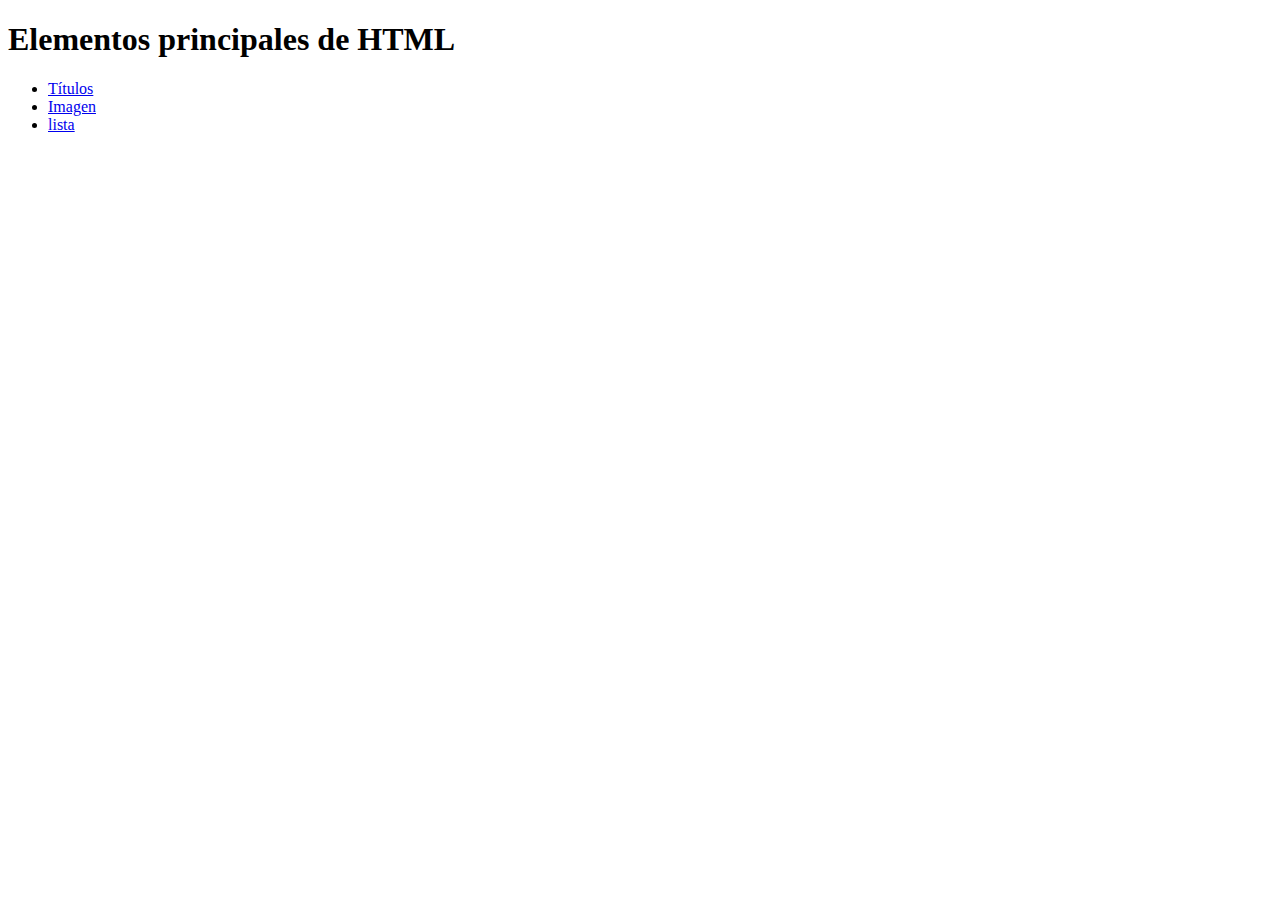
<file: index.html>
<!DOCTYPE html>
<html lang="es">
<head>
    <meta charset="UTF-8">
    <meta http-equiv="X-UA-Compatible" content="IE=edge">
    <meta name="viewport" content="width=device-width, initial-scale=1.0">
    <title>Hola Microsystem</title>
</head>
<body>
    <h1>Elementos principales de HTML</h1>
    <ul>
        <li><a href="headings.html">Títulos</a></li>
        <li><a href="imagen.html">Imagen</a></li>
        <li><a href="list.html">lista</a></li>
</ul>
</body>


</html>
</file>
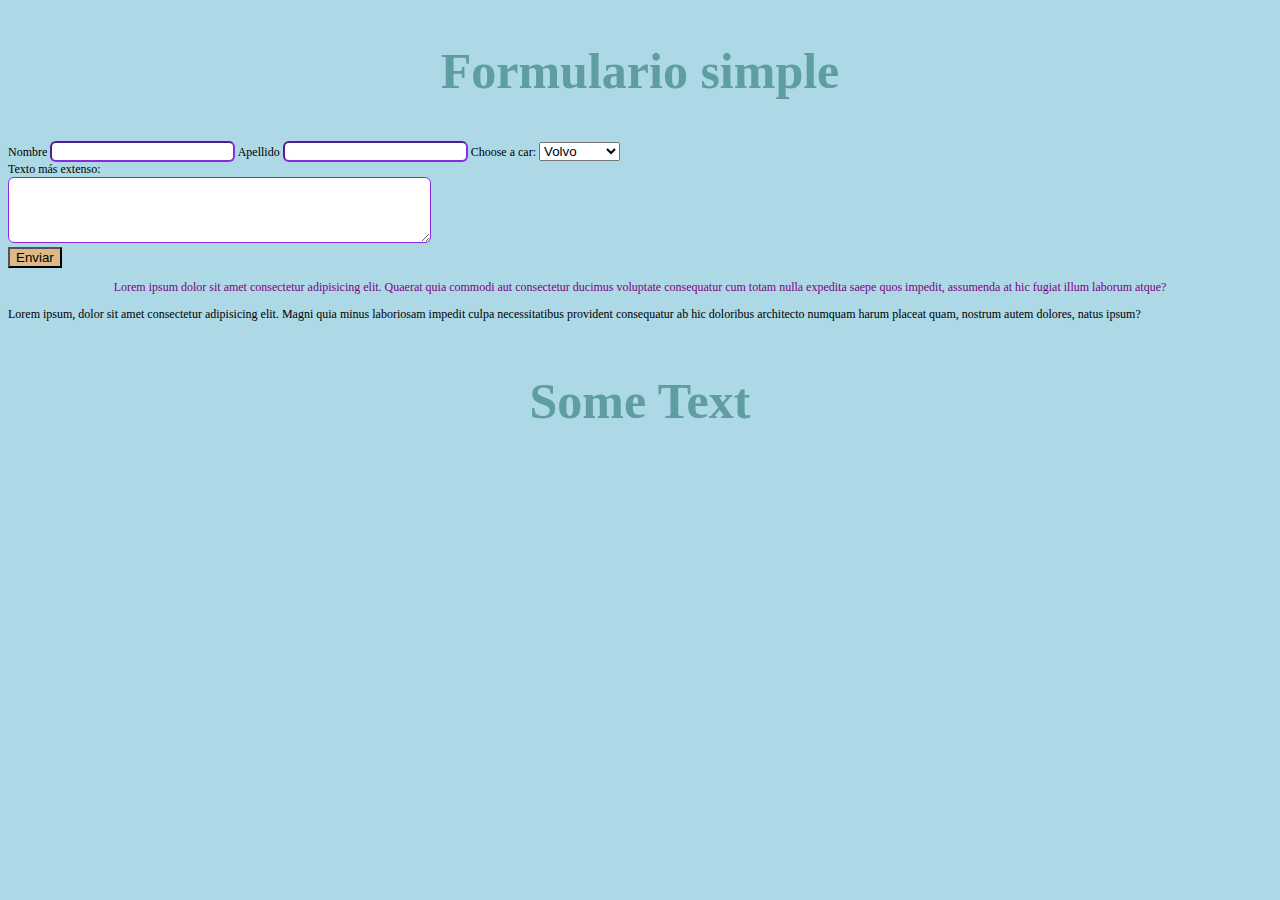
<file: css.html>
<!DOCTYPE html>
<html lang="en">
<head>
  <meta charset="UTF-8">
  <meta http-equiv="X-UA-Compatible" content="IE=edge">
  <meta name="viewport" content="width=device-width, initial-scale=1.0">
  <title>Document</title>

  <link rel="stylesheet" href="styles.css">
  </head>
<body>
  <h2>Formulario simple</h2>
  <form action="form.html" action="get">

    <label for="fname">Nombre</label>
    <input type="text" name="name" id="fname" class="form_input">

    <label for="flastname">Apellido</label>
    <input type="text" name="lastname" id="flastname" class="form_input">
    
    <label for="cars">Choose a car:</label>
    <select name="cars" id="cars">
      <option value="volvo">Volvo</option>
      <option value="saab">Saab</option>
      <option value="mercedes">Mercedes</option>
      <option value="audi">Audi</option>
    </select> 

    <br>
    <label for="w3review">Texto más extenso:</label>
    <br>

    <textarea id="w3review" name="w3review" rows="4" cols="50" class="form_input">
    </textarea> 
    <br> <!-- Salto de línea -->

    <input type="submit" value="Enviar" id="submit">
  </form>

  <p class="centered">Lorem ipsum dolor sit amet consectetur adipisicing elit. Quaerat quia commodi aut consectetur ducimus voluptate consequatur cum totam nulla expedita saepe quos impedit, assumenda at hic fugiat illum laborum atque?</p>

  <p>Lorem ipsum, dolor sit amet consectetur adipisicing elit. Magni quia minus laboriosam impedit culpa necessitatibus provident consequatur ab hic doloribus architecto numquam harum placeat quam, nostrum autem dolores, natus ipsum?</p>

  <h3>Some Text</h3>
</body>
</html>
</file>
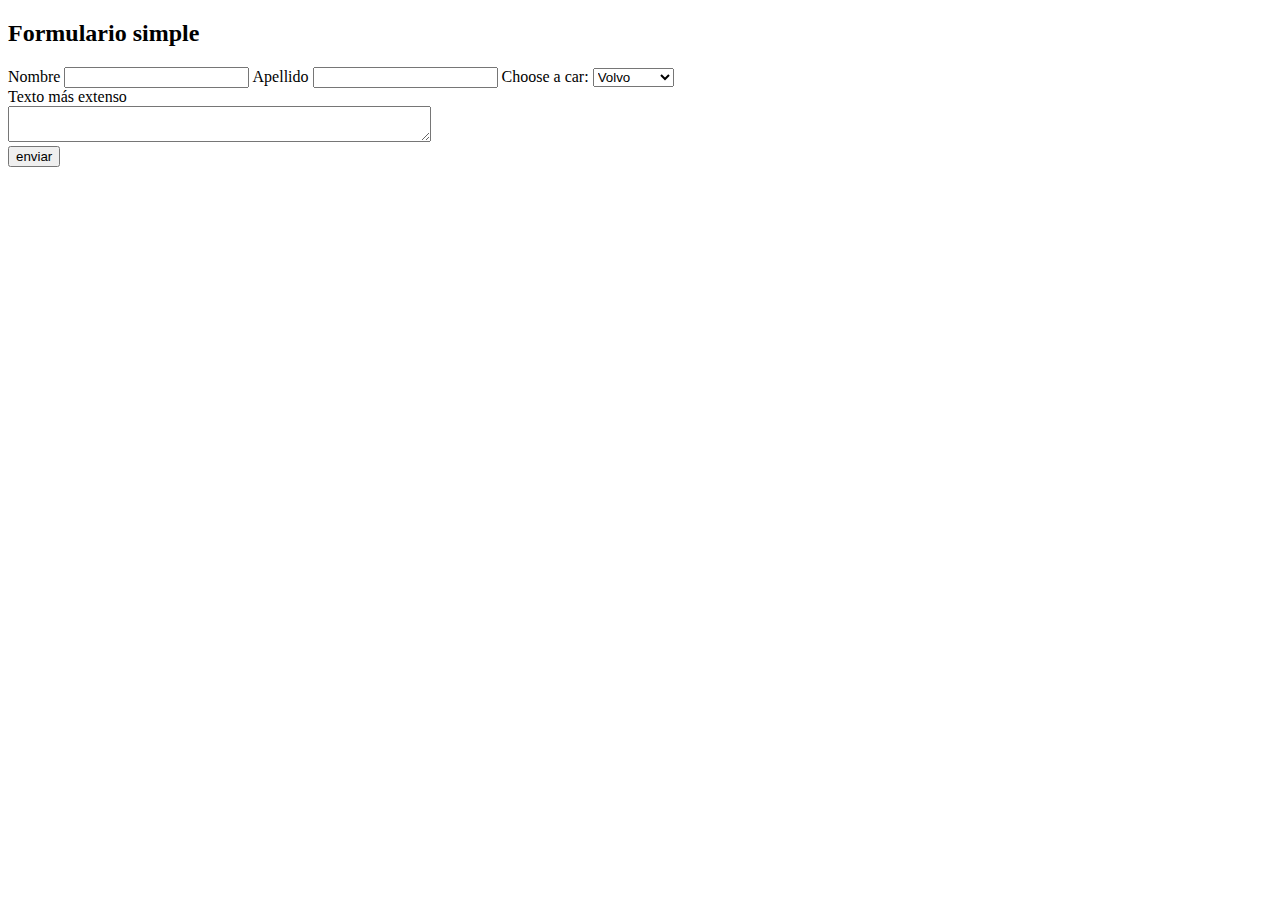
<file: form.html>
<!DOCTYPE html>
<html lang="en">
<head>
    <meta charset="UTF-8">
    <meta http-equiv="X-UA-Compatible" content="IE=edge">
    <meta name="viewport" content="width=device-width, initial-scale=1.0">
    <title>Document</title>
</head>
<body>
    <h2>Formulario simple</h2>
    <form action="form.html" action="get">
        <label for="fname">Nombre</label>
        <input type="text" name="name" id="fname">
        <label for="flasname">Apellido</label>
        <input type="text" name="lastname">
        <label for="cars">Choose a car:</label>
        <select name="cars" id="cars">
          <option value="volvo">Volvo</option>
          <option value="saab">Saab</option>
          <option value="mercedes">Mercedes</option>
          <option value="audi">Audi</option>
        </select>
        <br>
        <label for="w3review">Texto más extenso</label>
        <br>
        <textarea id="w3review" name="w3review rows="4"  cols="50">
        </textarea>
        <br> <!--salto de linea-->
        <input type="submit" value="enviar">
    </form>
</body>
</html>
</file>
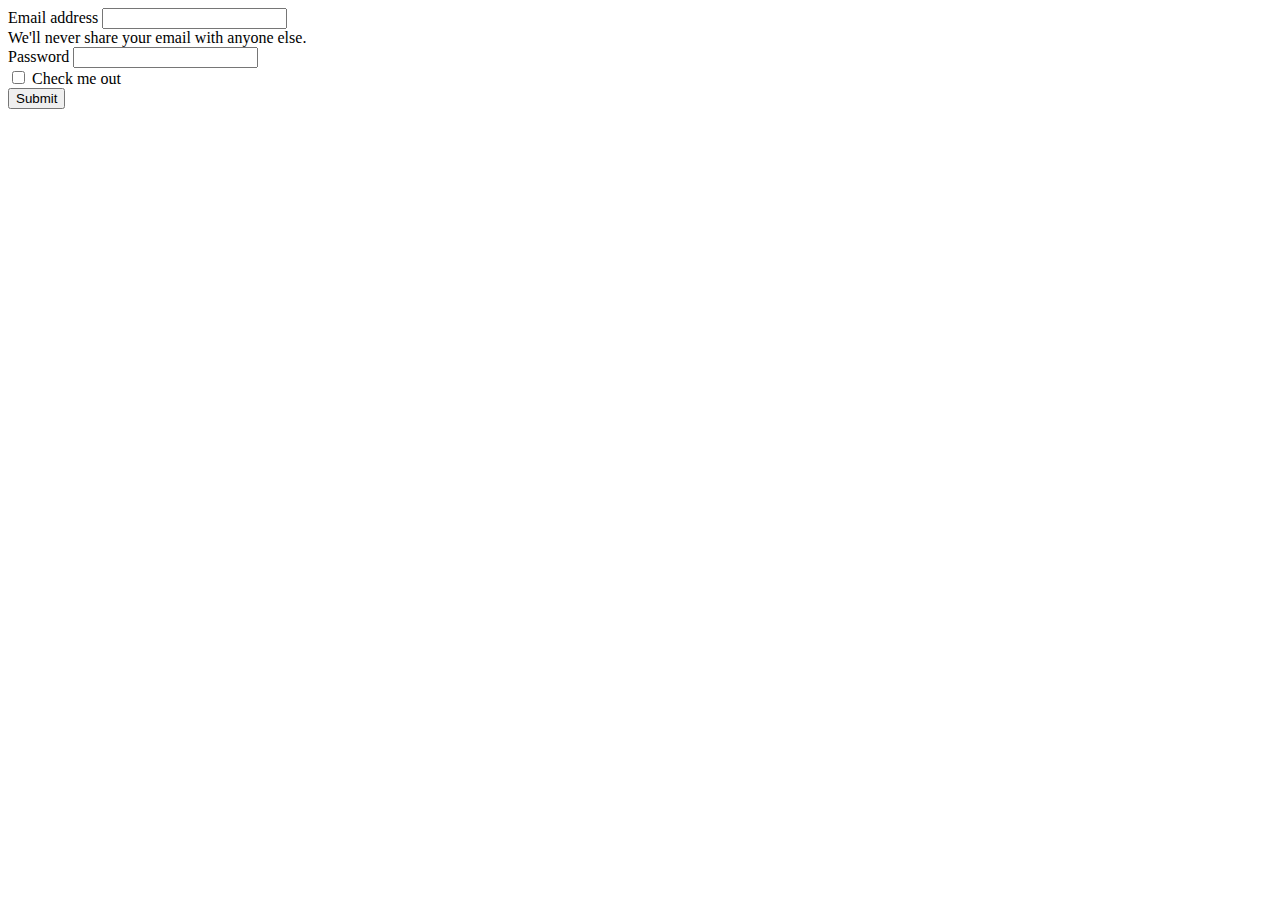
<file: forms.html>
<!doctype html>
<html lang="en">
  <head>
    <meta charset="utf-8">
    <meta name="viewport" content="width=device-width, initial-scale=1">
    <title>Bootstrap demo</title>
    <link href="https://cdn.jsdelivr.net/npm/bootstrap@5.2.2/dist/css/bootstrap.min.css" rel="stylesheet" integrity="sha384-Zenh87qX5JnK2Jl0vWa8Ck2rdkQ2Bzep5IDxbcnCeuOxjzrPF/et3URy9Bv1WTRi" crossorigin="anonymous">
  </head>
  <body>
  
    <script src="https://cdn.jsdelivr.net/npm/bootstrap@5.2.2/dist/js/bootstrap.bundle.min.js" integrity="sha384-OERcA2EqjJCMA+/3y+gxIOqMEjwtxJY7qPCqsdltbNJuaOe923+mo//f6V8Qbsw3" crossorigin="anonymous"></script>
  </body>
  <div class="container">
    <form>
        <div class="mb-3">
          <label for="exampleInputEmail1" class="form-label">Email address</label>
          <input name="email" class="form-control" id="exampleInputEmail1" aria-describedby="emailHelp">
          <div id="emailHelp" class="form-text">We'll never share your email with anyone else.</div>
        </div>
        <div class="mb-3">
          <label for="exampleInputPassword1" class="form-label">Password</label>
          <input name="password" class="form-control" id="exampleInputPassword1">
        </div>
        <div class="mb-3 form-check">
          <input type="checkbox" class="form-check-input" id="exampleCheck1">
          <label class="form-check-label" for="exampleCheck1">Check me out</label>
        </div>
        <button type="submit" class="btn btn-primary">Submit</button>
      </form>

</html>
</file>
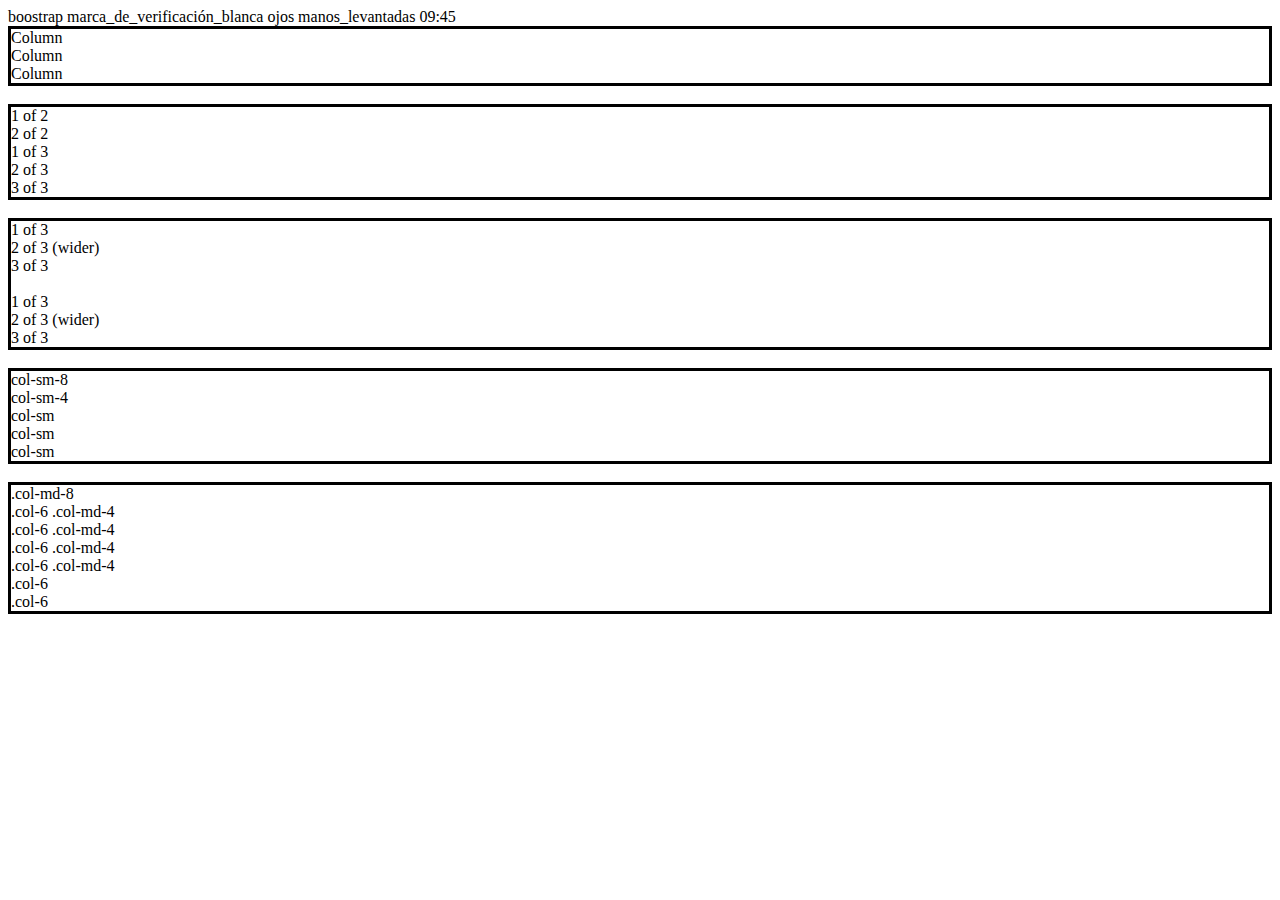
<file: grid.html>
boostrap
marca_de_verificación_blanca
ojos
manos_levantadas





09:45
<!doctype html>
<html lang="en">
  <head>
    <meta charset="utf-8">
    <meta name="viewport" content="width=device-width, initial-scale=1">
    <title>Bootstrap demo</title>
    <link href="https://cdn.jsdelivr.net/npm/bootstrap@5.2.2/dist/css/bootstrap.min.css" rel="stylesheet" integrity="sha384-Zenh87qX5JnK2Jl0vWa8Ck2rdkQ2Bzep5IDxbcnCeuOxjzrPF/et3URy9Bv1WTRi" crossorigin="anonymous">
    <link rel="stylesheet" href="custom.css">
  </head>
  <body>
    <div class="container text-center">
        <div class="row">
          <div class="col">
            Column
          </div>
          <div class="col">
            Column
          </div>
          <div class="col">
            Column
          </div>
        </div>
      </div>
      <br>
      <div class="container text-center m-5">
        <div class="row">
          <div class="col">
            1 of 2
          </div>
          <div class="col">
            2 of 2
          </div>
        </div>
        <div class="row">
          <div class="col">
            1 of 3
          </div>
          <div class="col">
            2 of 3
          </div>
          <div class="col">
            3 of 3
          </div>
        </div>
      </div>
      <br>
      <div class="container text-center">
        <div class="row">
          <div class="col">
            1 of 3
          </div>
          <div class="col-6">
            2 of 3 (wider)
          </div>
          <div class="col">
            3 of 3
          </div>
        </div>
        <br>
        <div class="row">
          <div class="col">
            1 of 3
          </div>
          <div class="col-5">
            2 of 3 (wider)
          </div>
          <div class="col">
            3 of 3
          </div>
        </div>
      </div>
      <br>
      <div class="container text-center">
        <div class="row">
          <div class="col-md-8">col-sm-8</div>
          <div class="col-md-4">col-sm-4</div>
        </div>
        <div class="row">
          <div class="col-sm">col-sm</div>
          <div class="col-sm">col-sm</div>
          <div class="col-sm">col-sm</div>
        </div>
      </div>
      <br>
      <div class="container text-center">
        <!-- Stack the columns on mobile by making one full-width and the other half-width -->
        <div class="row">
          <div class="col-md-8">.col-md-8</div>
          <div class="col-6 col-md-4">.col-6 .col-md-4</div>
        </div>
        <!-- Columns start at 50% wide on mobile and bump up to 33.3% wide on desktop -->
        <div class="row">
          <div class="col-6 col-md-4">.col-6 .col-md-4</div>
          <div class="col-6 col-md-4">.col-6 .col-md-4</div>
          <div class="col-6 col-md-4">.col-6 .col-md-4</div>
        </div>
        <!-- Columns are always 50% wide, on mobile and desktop -->
        <div class="row">
          <div class="col-6">.col-6</div>
          <div class="col-6">.col-6</div>
        </div>
      </div>
      <br>
    <script src="https://cdn.jsdelivr.net/npm/bootstrap@5.2.2/dist/js/bootstrap.bundle.min.js" integrity="sha384-OERcA2EqjJCMA+/3y+gxIOqMEjwtxJY7qPCqsdltbNJuaOe923+mo//f6V8Qbsw3" crossorigin="anonymous"></script>
  </body>
</html>
</file>
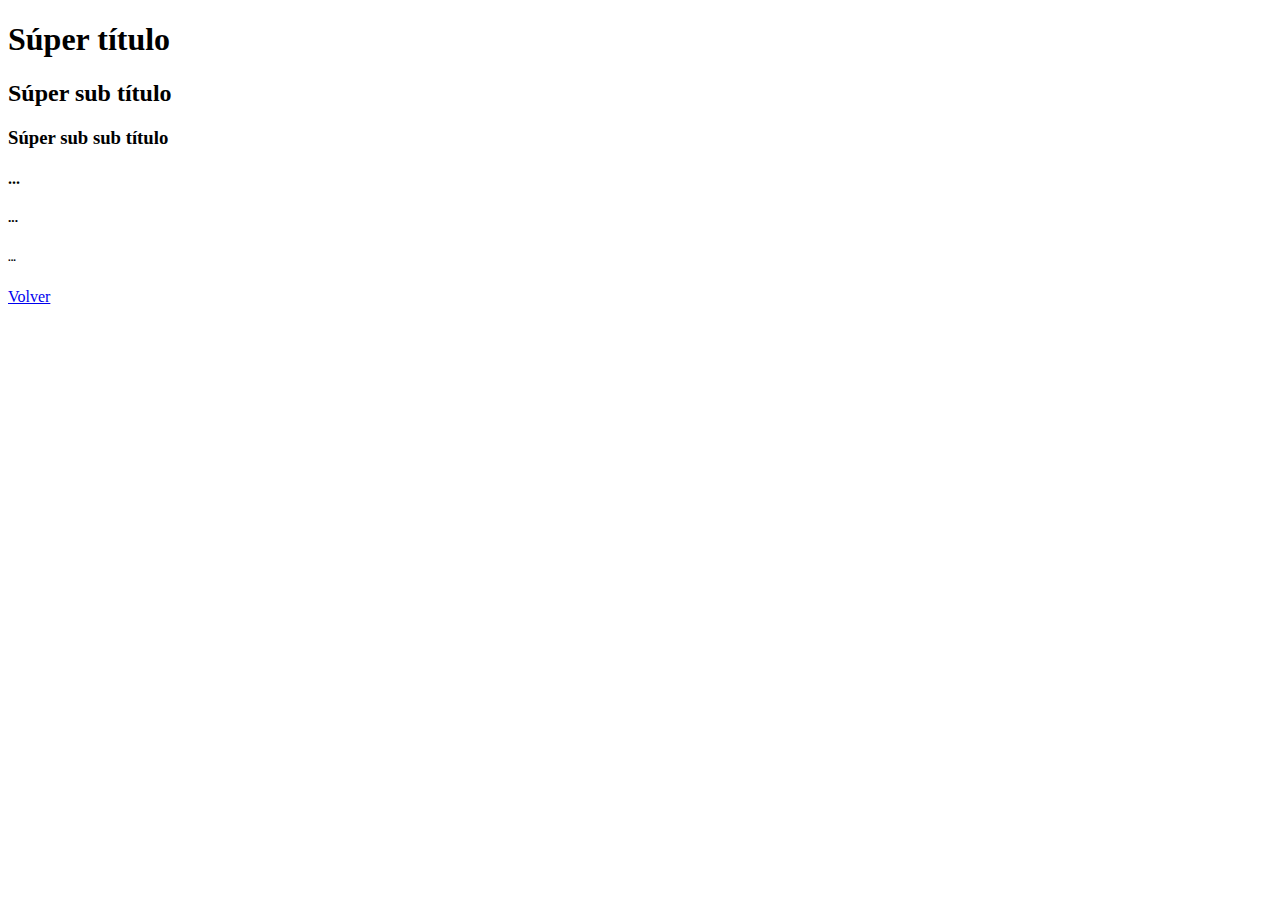
<file: headings.html>
<!DOCTYPE html>
<html lang="en">
<head>
  <meta charset="UTF-8">
  <meta http-equiv="X-UA-Compatible" content="IE=edge">
  <meta name="viewport" content="width=device-width, initial-scale=1.0">
  <title>Document</title>
</head>
<body>
  <h1>Súper título</h1>
  <h2>Súper sub título</h2>
  <h3>Súper sub sub título</h3>
  <h4>...</h4>
  <h5>...</h5>
  <h6>...</h6>

  <a href="index.html">Volver</a>
</body>
</html>
</file>
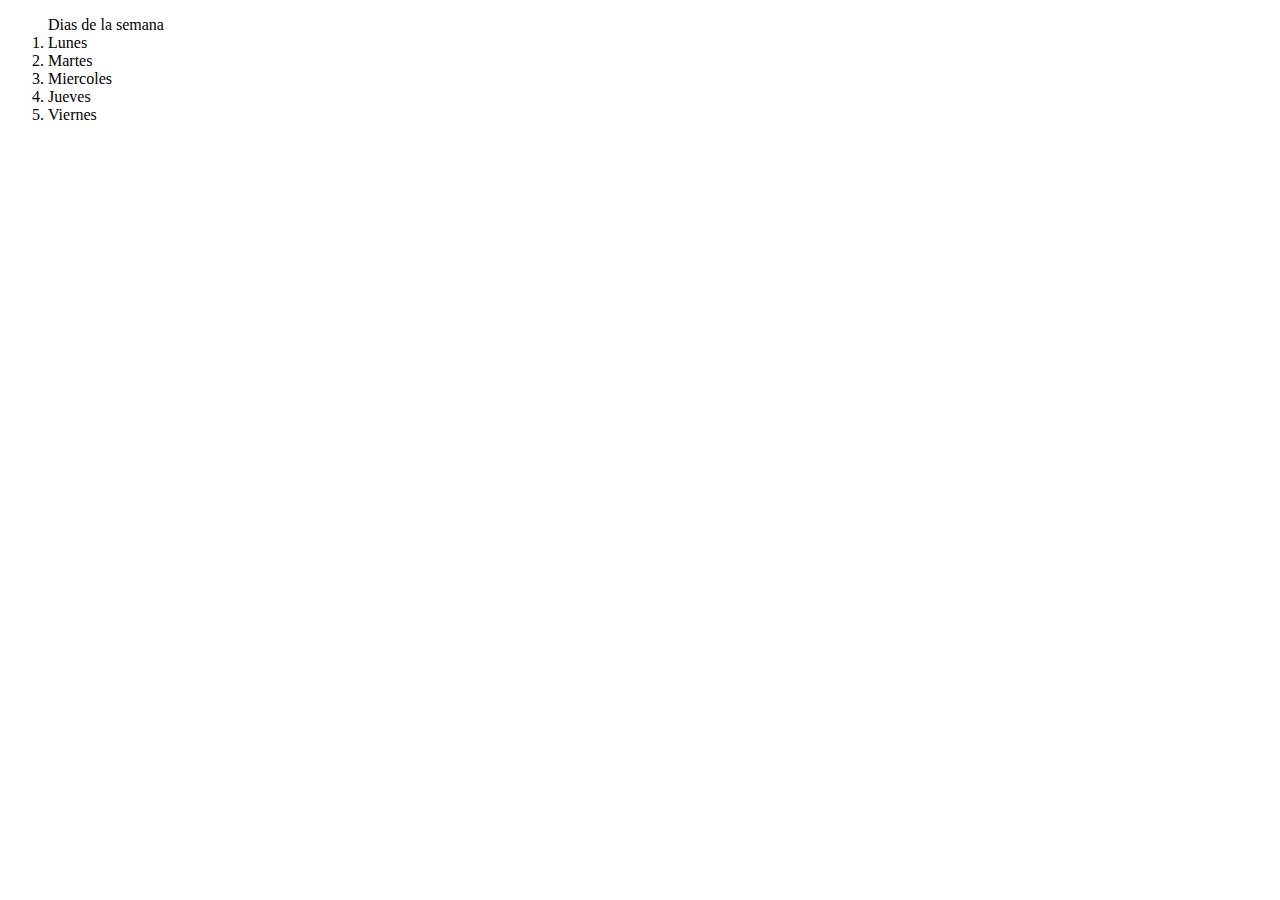
<file: lists.html>
<!DOCTYPE html>
<html lang="en">
<head>
    <meta charset="UTF-8">
    <meta http-equiv="X-UA-Compatible" content="IE=edge">
    <meta name="viewport" content="width=device-width, initial-scale=1.0">
    <title>Document</title>
</head>
<body>
    <ol>Dias de la semana 
        <li>Lunes</li>
        <li>Martes</li>
        <li>Miercoles</li>
        <li>Jueves</li>
        <li>Viernes</li>
    </ol>
    
</body>
</html>
</file>
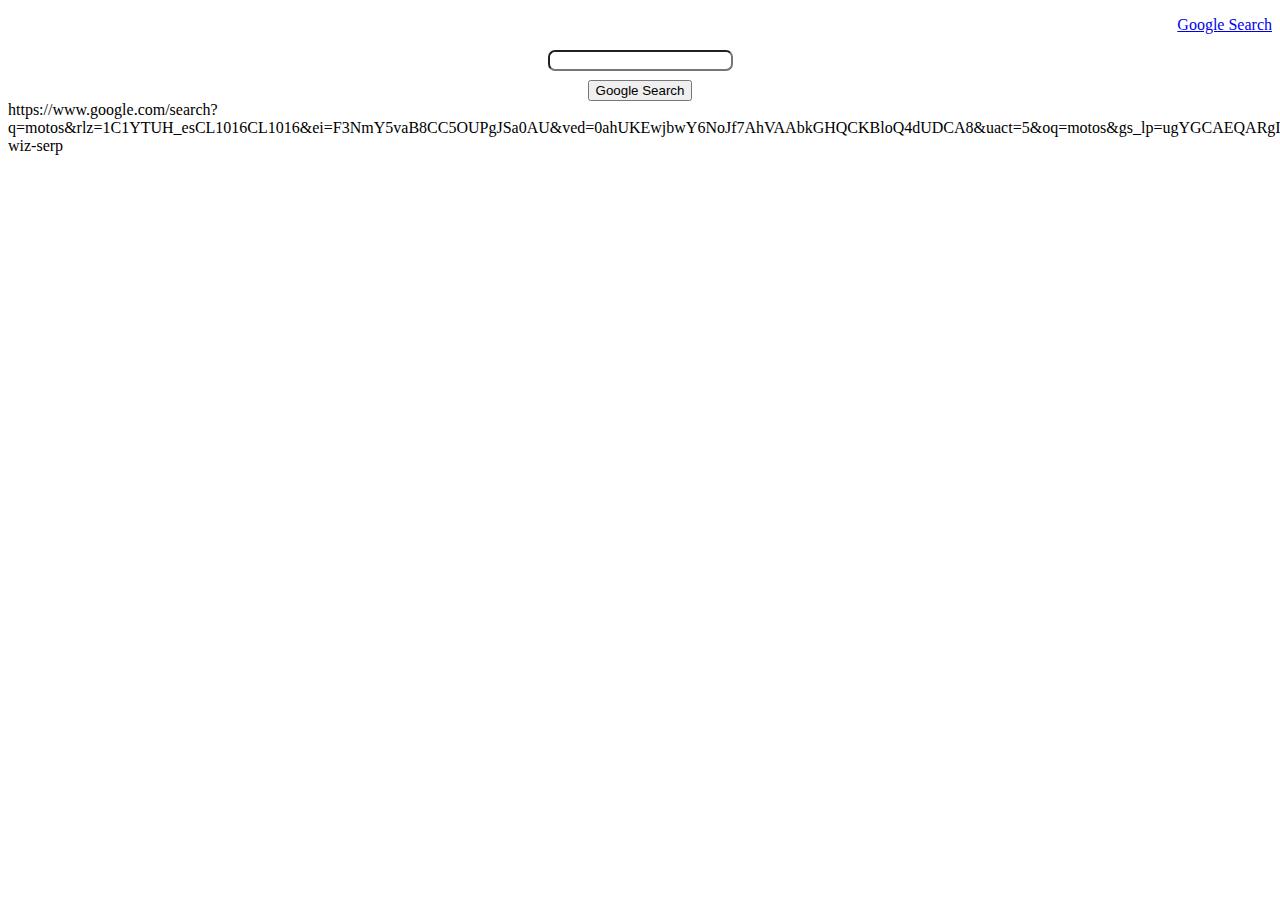
<file: google/imagen.html>
<!DOCTYPE html>
<html lang="en">
    <head>
        <title>Search</title>
        <link rel="stylesheet" href="style.css">
    </head>
    <body>
    <nav>
        <ul>
            <link><a href="index.html">Google Search</a><li>
        </ul>
    </nav>
    
        <form action="https://www.google.com/search">
            <input type="text" name="q" id="search"><br>
            <input type="text" name="tbm" value="isch" hidden>
            <input type="submit" value="Google Search">
        </form>
    </body>
</html>

https://www.google.com/search?q=motos&rlz=1C1YTUH_esCL1016CL1016&ei=F3NmY5vaB8CC5OUPgJSa0AU&ved=0ahUKEwjbwY6NoJf7AhVAAbkGHQCKBloQ4dUDCA8&uact=5&oq=motos&gs_lp=[base64]&sclient=gws-wiz-serp
</file>
<file: styles.css>
/* Comment */
body{
    background-color: lightblue;
    font-size: 12px;
  }

  @media only screen and (max-width: 600px){
    body {
        background-color: green;
    }
  }
  
  h2, h3{
    font-size: 50px;
    color: cadetblue;
    text-align: center;
  }
  
  #submit{
    background-color: burlywood;
  }
  
  .form_input{
    border-radius: 6px;
    border-color: blueviolet;
  }
  
  p.centered {
    text-align: center;
    color: purple;
  }
</file>
<file: custom.css>
.container, .container-fluid{
    border: solid;
  }
</file>
<file: google/style.css>
nav {
    text-align: right;
}

ul {
    list-style: none;
}

li {
    display: inline;
}

form {
    text-align: center;
}

#search {
    border-radius: 7px;
    margin-bottom: 1vh;
}
</file>
